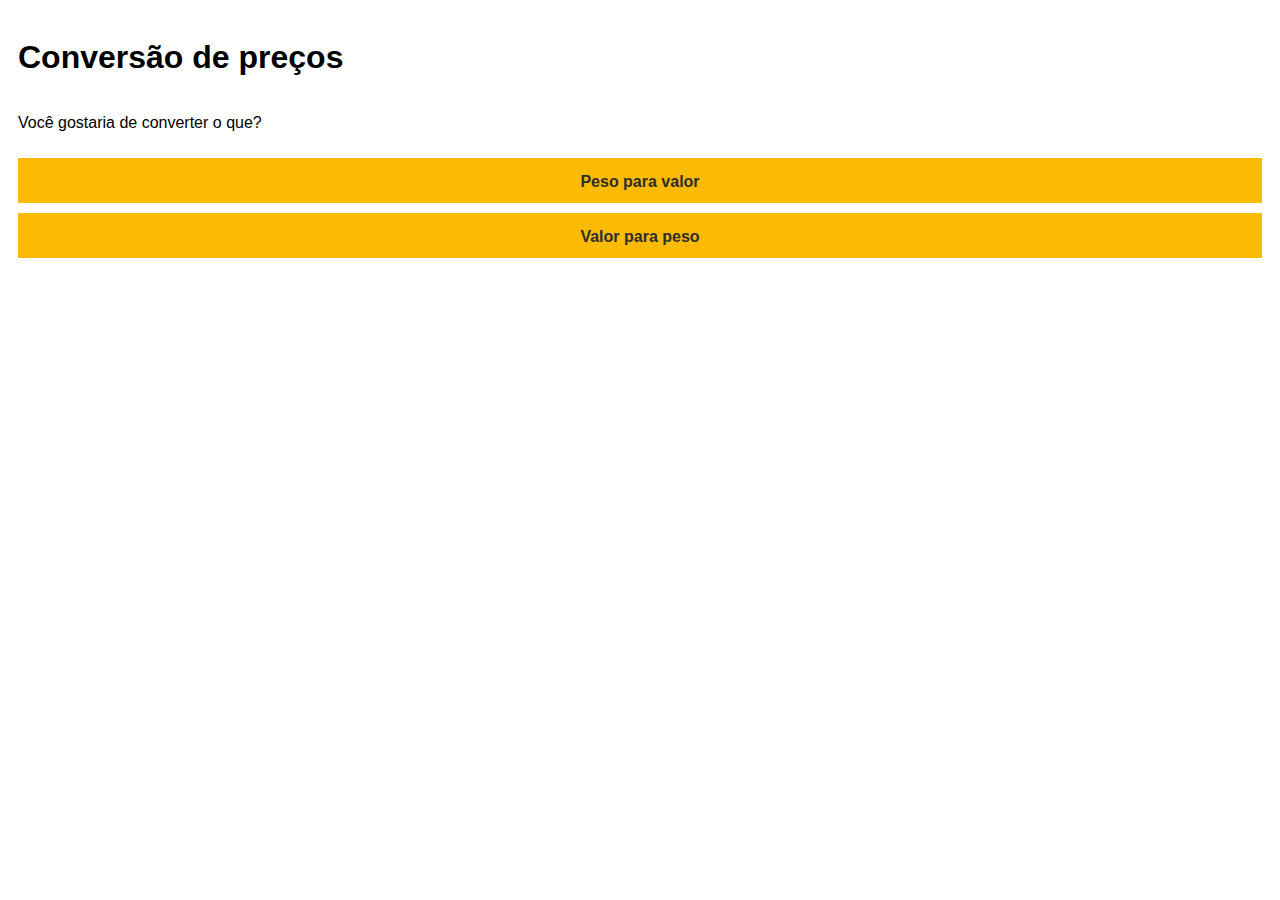
<file: index.html>
<!DOCTYPE html>
<html lang="en">

<head>
    <meta charset="UTF-8">
    <meta http-equiv="X-UA-Compatible" content="IE=edge">
    <meta name="viewport" content="width=device-width, initial-scale=1.0">
    <title>Calculadora</title>
    <link rel="stylesheet" href="style.css">
</head>

<body>
    <div class="container">
        <h1>Conversão de preços</h1>
        <p>Você gostaria de converter o que?</p>
        <a class="btn" href="peso.html">Peso para valor</a>
        <a class="btn" href="valor.html">Valor para peso</a>
    </div>
    <script src="script.js"></script>
</body>

</html>
</file>
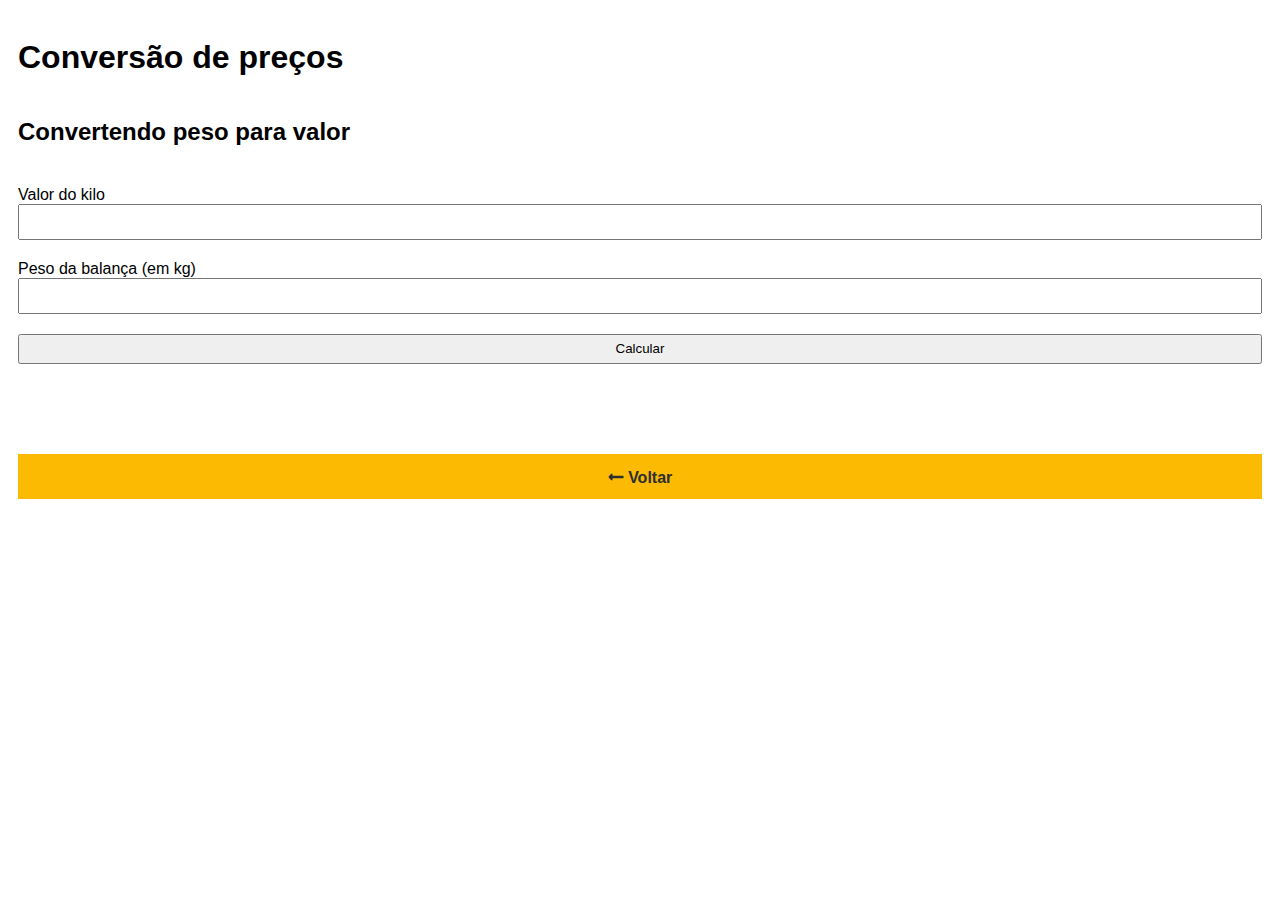
<file: peso.html>
<!DOCTYPE html>
<html lang="en">

<head>
    <meta charset="UTF-8">
    <meta http-equiv="X-UA-Compatible" content="IE=edge">
    <meta name="viewport" content="width=device-width, initial-scale=1.0">
    <title>Calculadora</title>
    <link rel="stylesheet" href="style.css">
</head>

<body>
    <div class="container">
        <h1>Conversão de preços</h1>
        <h2>Convertendo peso para valor</h2>
        <form>

            <div class="item">
                <label for="Kilo">Valor do kilo</label>
                <input type="text" id="kg">
            </div>

            <div class="item">
                <label for="Peso">Peso da balança (em kg)</label>
                <input type="text" id="ba">
            </div>

            <div class="item">
                <input type="button" value="Calcular" onclick="calcularPeso()">
            </div>

        </form>

        <h3 id="resultado">
            <span id="result"></span>
        </h3>

        <a class="btn" href="index.html">
            🠔 Voltar
        </a>
    </div>
    <script src="script.js"></script>
</body>

</html>
</file>
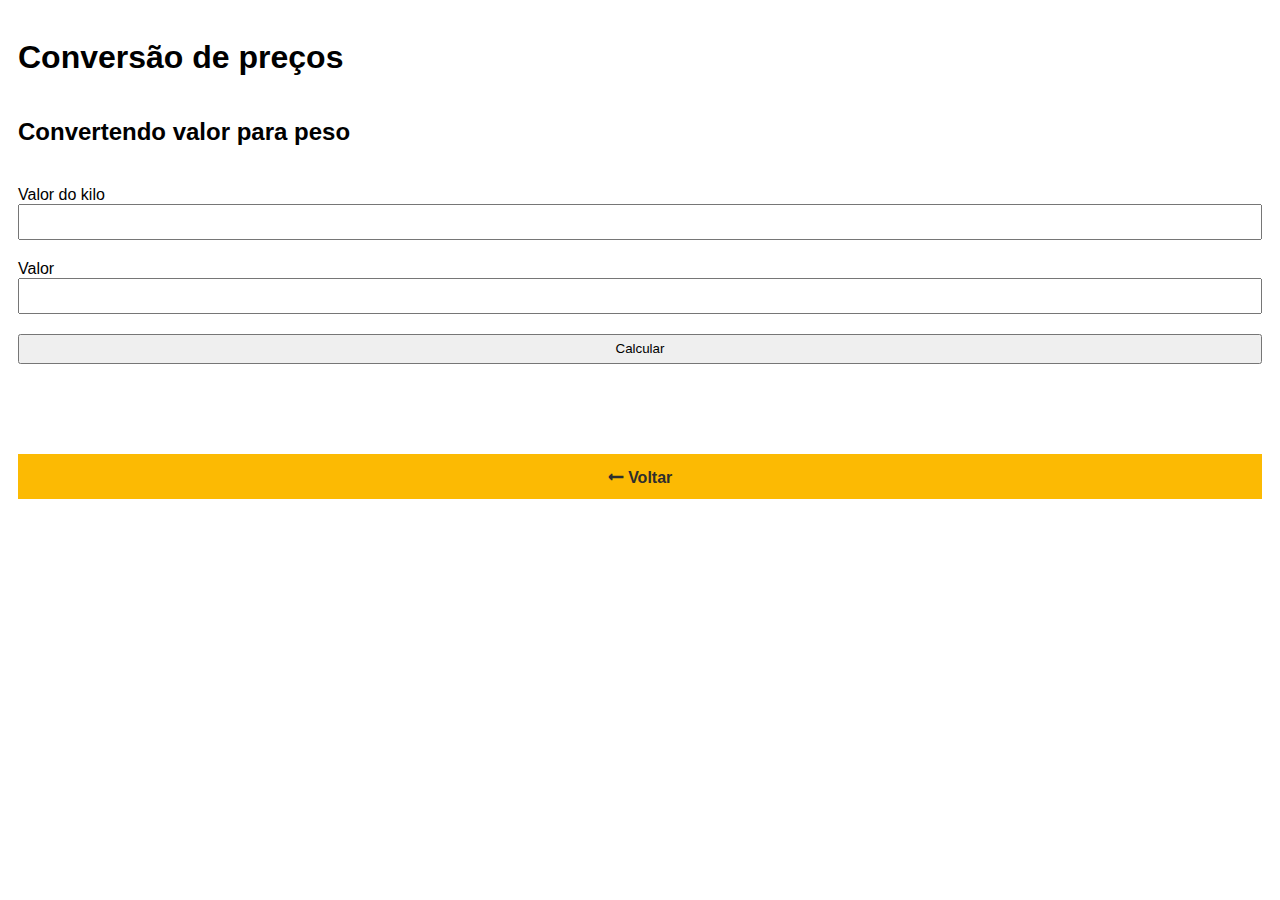
<file: valor.html>
<!DOCTYPE html>
<html lang="en">

<head>
    <meta charset="UTF-8">
    <meta http-equiv="X-UA-Compatible" content="IE=edge">
    <meta name="viewport" content="width=device-width, initial-scale=1.0">
    <title>Calculadora</title>
    <link rel="stylesheet" href="style.css">
</head>

<body>
    <div class="container">
        <h1>Conversão de preços</h1>
        <h2>Convertendo valor para peso</h2>
        <form>
            <div class="item">
                <label for="Kilo">Valor do kilo</label>
                <input type="text" id="kg">
            </div>

            <div class="item">
                <label for="Valor">Valor</label>
                <input type="text" id="rs">
            </div>



            <div class="item">
                <input type="button" value="Calcular" onclick="calcularValor()">
            </div>

        </form>

        <h3 id="resultado">
            <span id="result"></span>
        </h3>

        <a class="btn" href="index.html">
            🠔 Voltar
        </a>
    </div>


    <script src="script.js"></script>
</body>

</html>
</file>
<file: style.css>
:root {
    --y: #fcba03;
    --b: #2e2e2e;
}

body {
    padding: 10px;
    font-family: Arial, Helvetica, sans-serif;
}

h3 {
    text-align: center;
    font-size: 40px;
}

.container {
    display: flex;
    flex-direction: column;
}

.item {
    margin-top: 20px;
    display: flex;
    flex-direction: column;
}

input[type=button] {
    height: 30px;
}

input[type=text] {
    height: 30px;
}

.btn {
    font-weight: bold;
    background-color: var(--y);
    text-align: center;
    margin-top: 10px;
    padding-top: 15px;
    height: 30px;
    width: 100%;
    text-decoration: none;
    color: var(--b);
}
</file>
